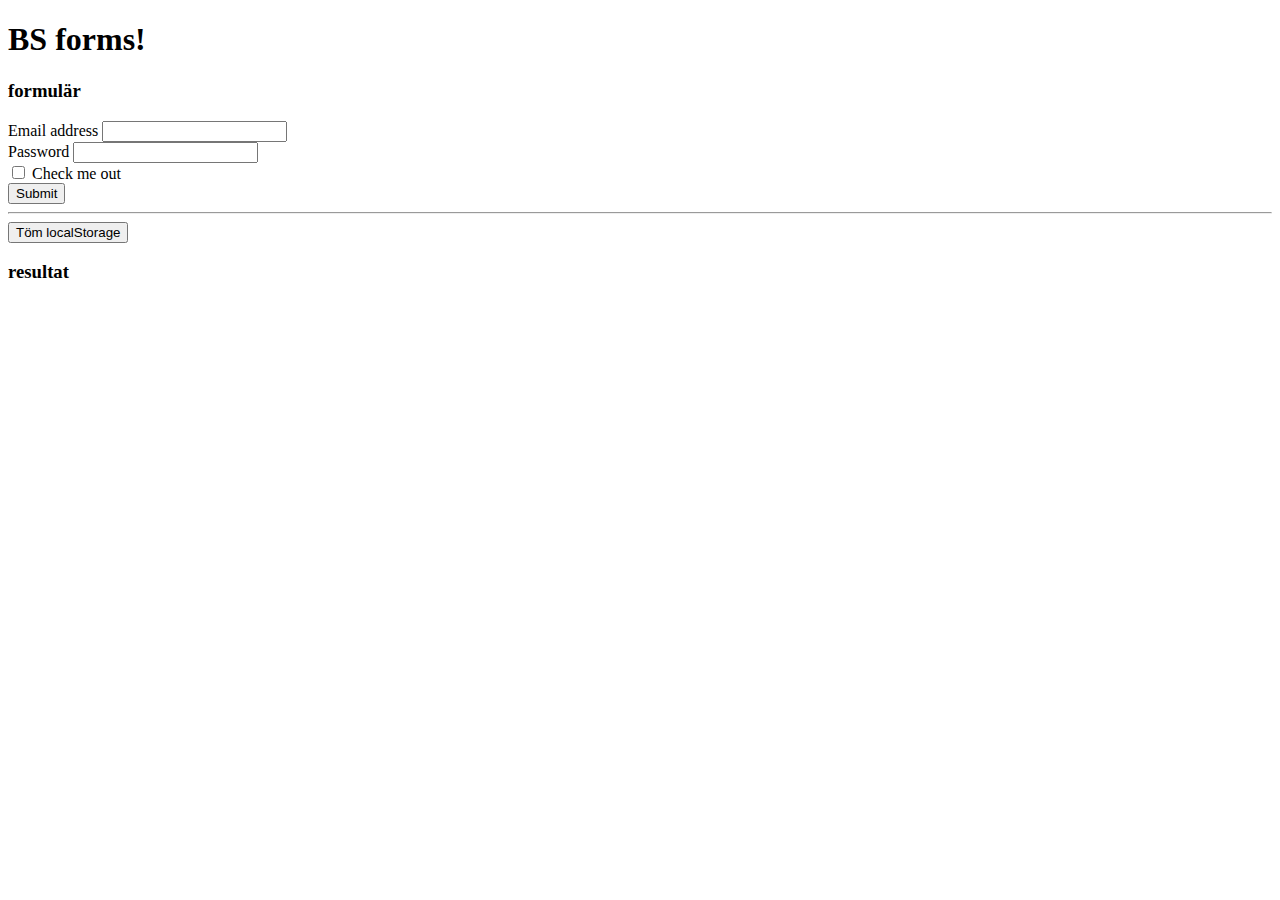
<file: bootstrap/bs-forms.html>
<!doctype html>
<html lang="en">
  <head>
    <!-- Required meta tags -->
    <meta charset="utf-8">
    <meta name="viewport" content="width=device-width, initial-scale=1">

    <!-- Bootstrap CSS -->
    <link href="https://cdn.jsdelivr.net/npm/bootstrap@5.0.0-beta2/dist/css/bootstrap.min.css" rel="stylesheet" integrity="sha384-BmbxuPwQa2lc/FVzBcNJ7UAyJxM6wuqIj61tLrc4wSX0szH/Ev+nYRRuWlolflfl" crossorigin="anonymous">

    <title>Bootstrap Formulär</title>
  </head>
  <body>
      <div class="container">
          <header class="row">
              <div class="col">
                <h1>BS forms!</h1>
              </div>
          </header>
          <div class="row">
              <div class="col-6">
                  <h3>formulär</h3>
                  <form onsubmit="return false;">
                    <div class="mb-3">
                      <label for="exampleInputEmail1" class="form-label">Email address</label>
                      <input type="email" class="form-control" id="exampleInputEmail1" name="exampleInputEmail1" >
                    </div>
                    <div class="mb-3">
                      <label for="exampleInputPassword1" class="form-label">Password</label>
                      <input type="password" class="form-control" id="exampleInputPassword1">
                    </div>
                    <div class="mb-3 form-check">
                      <input type="checkbox" class="form-check-input" id="exampleCheck1">
                      <label class="form-check-label" for="exampleCheck1">Check me out</label>
                    </div>
                    <button type="submit" class="btn btn-primary" onclick="formHandler()">Submit</button>
                  </form>
                  <hr>
                  <button onclick="clearLS()" class="btn btn-warning">Töm localStorage</button>
              </div>
              <div class="col-6 output">
                  <h3>resultat</h3>
              </div>
          </div>
      </div>
    


    <!-- Option 1: Bootstrap Bundle with Popper -->
    <script src="https://cdn.jsdelivr.net/npm/bootstrap@5.0.0-beta2/dist/js/bootstrap.bundle.min.js" integrity="sha384-b5kHyXgcpbZJO/tY9Ul7kGkf1S0CWuKcCD38l8YkeH8z8QjE0GmW1gYU5S9FOnJ0" crossorigin="anonymous"></script>
      <script src="js/js-forms.js"></script>
 
  </body>
</html>
</file>
